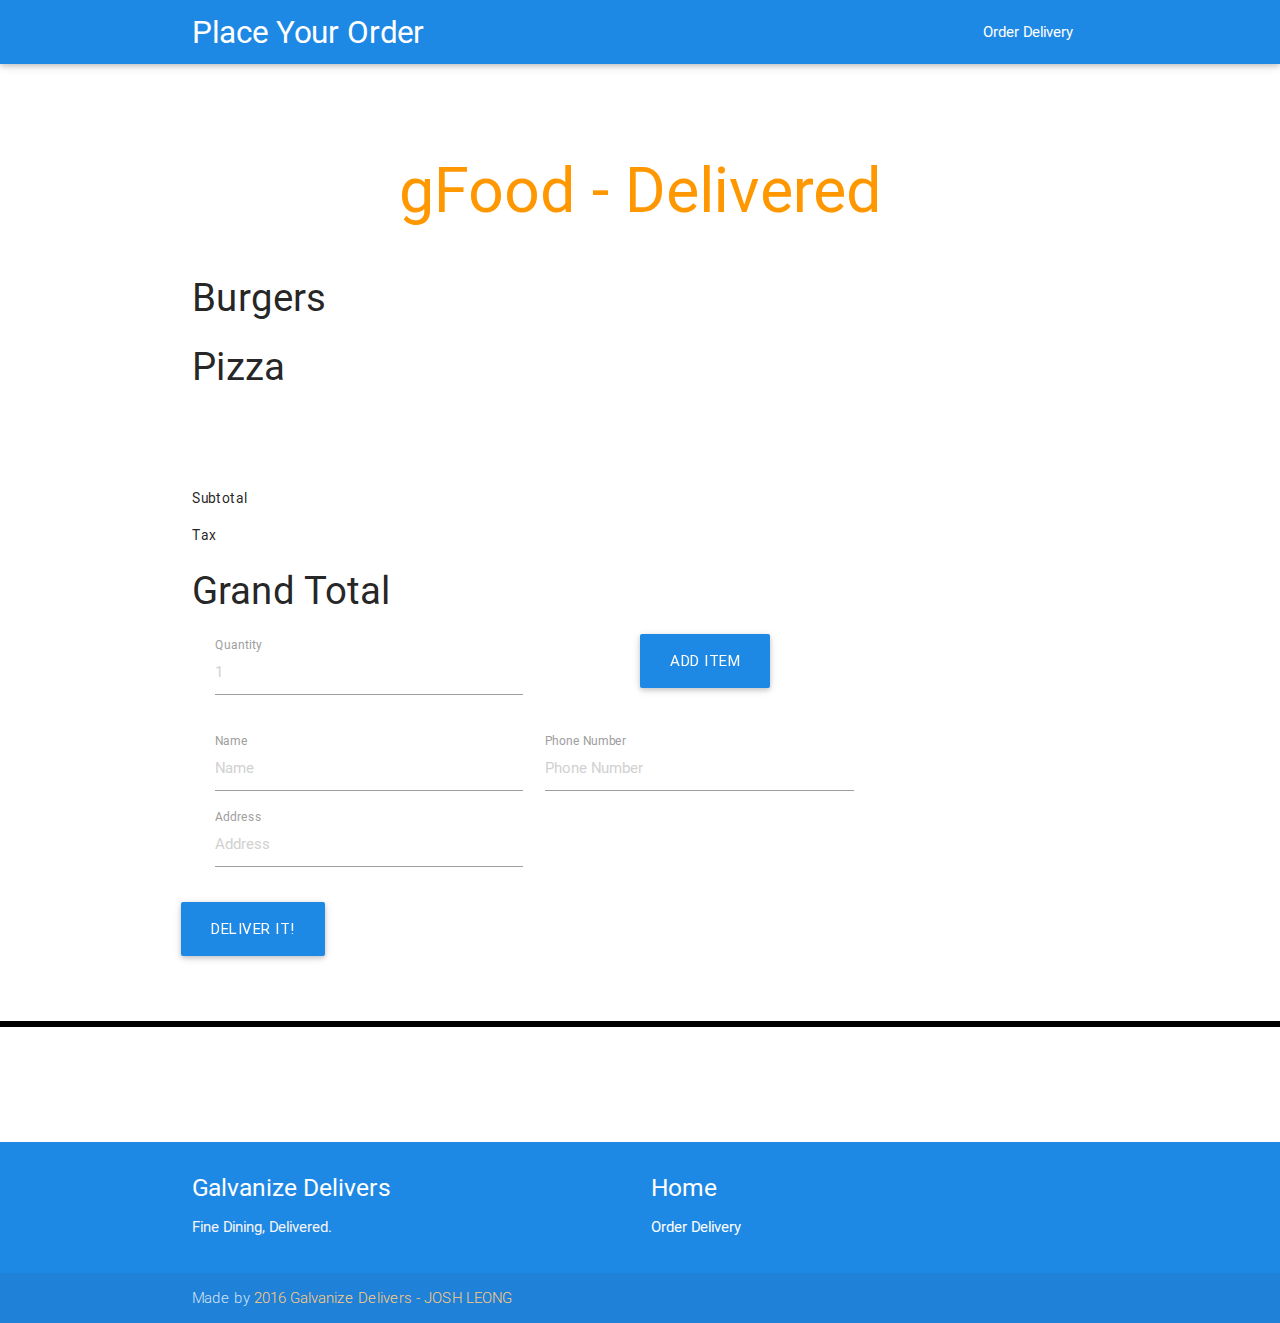
<file: public/order.html>
<!DOCTYPE html>
<html lang="en">
<head>
  <meta http-equiv="Content-Type" content="text/html; charset=UTF-8"/>
  <meta name="viewport" content="width=device-width, initial-scale=1, maximum-scale=1.0"/>
  <title>Place Your Order</title>

  <!-- CSS  -->
  <link href="https://fonts.googleapis.com/icon?family=Material+Icons" rel="stylesheet">
  <link href="css/materialize.css" type="text/css" rel="stylesheet" media="screen,projection"/>

  <link href="main.css" type="text/css" rel="stylesheet">
</head>
<body>
  <nav class="blue darken-1" role="navigation">
    <div class="nav-wrapper container"><a id="logo-container" href="#" class="brand-logo">Place Your Order</a>
      <ul class="right hide-on-med-and-down">
        <li><a href="#">Order Delivery</a></li>
      </ul>

      <ul id="nav-mobile" class="side-nav">
        <li><a href="#">Order Delivery</a></li>
      </ul>
      <a href="#" data-activates="nav-mobile" class="button-collapse"><i class="material-icons">menu</i></a>
    </div>
  </nav>
  <div class="section no-pad-bot" id="index-banner">
    <div class="container">
      <br><br>
      <h1 class="header center orange-text">gFood - Delivered</h1>
      <div class="row center">
        <!-- <h5 class="header col s12 light">A modern responsive front-end framework based on Material Design</h5> -->
      </div>


<!-- MENU DISPLAY DATA -->
<div>
  <table class="striped highlight responsive-table">
<tr><h2>Burgers</h2></tr>
<td id="CheezeBurger">
</td>
<td id="CheezeBurgerPrice">
</td>

<td id="HamHamBurger">
</td>
<td id="HamHamBurgerPrice">
</td>

<tr><h2>Pizza</h2></tr>
  <td id="CheezePizza">
</td>
  <td id="CheezePizzaPrice">
</td>
  <td id="PeppPizza">
</td>
  <td id="PeppPizzaPrice">
</td>
  <td id="SausPizza">
</td>
  <td id="SausPizzaPrice">
  </td>

</table>
</div>
<!-- END MENU DATA -->



<!-- Totals -->
<div>
<p><h3>Subtotal</h3></p>
<p><h3>Tax</h3></p>
<p class="strong"><h2>Grand Total</h2></p>
</div>
<!-- END Totals -->













<!-- ORDER FORM -->
      <div class="row">
          <form class="col s12">
            <div class="col">

              <div class="input-field col s6">
                <input placeholder="1" id="first_name" type="text" class="validate">
                <label for="first_name">Quantity</label>
              </div>

              <div class="row center">
                <a href="" id="download-button" class="btn-large waves-effect waves-light blue darken-1">Add Item</a>
              </div>



              <div class="input-field col s6">
                <input placeholder="Name" id="first_name" type="text" class="validate">
                <label for="first_name">Name</label>
              </div>
              <div class="input-field col s6">
                <input placeholder="Phone Number" id="last_name" type="text" class="validate">
                <label for="last_name">Phone Number</label>
              </div>
              <div class="input-field col s6">
                <input placeholder="Address" id="last_name" type="text" class="validate">
                <label for="last_name">Address</label>
              </div>
            </div>

<!-- END ORDER FORM -->



</div>


      <div class="row">
        <a href="" id="download-button" class="btn-large waves-effect waves-light blue darken-1" onClick="alert('Your order has been SENT!')">Deliver It!</a>
      </div>
      <br><br>

    </div>
  </div>


<!-- ASIDE -->
<aside>

</aside>






  <div class="container">
    <div class="section">

      <!--   Icon Section   -->
      <div class="row">




      </div>

    </div>
    <br><br>
  </div>

  <footer class="page-footer blue darken-1">
    <div class="container">
      <div class="row">
        <div class="col l6 s12">
          <h5 class="white-text">Galvanize Delivers</h5>
          <p class="grey-text text-lighten-4">Fine Dining, Delivered.</p>


        </div>
        <!--
        <div class="col l3 s12">
          <h5 class="white-text">Settings</h5>
          <ul>
            <li><a class="white-text" href="#!">Link 1</a></li>
            <li><a class="white-text" href="#!">Link 2</a></li>
            <li><a class="white-text" href="#!">Link 3</a></li>
            <li><a class="white-text" href="#!">Link 4</a></li>
          </ul>
        </div>
      -->
        <div class="col l4 s13">
          <h5 class="white-text">Home</h5>
          <ul>
            <li><a class="white-text" href="#!">Order Delivery</a></li>
          <!--  <li><a class="white-text" href="#!">Link 2</a></li>
            <li><a class="white-text" href="#!">Link 3</a></li>
            <li><a class="white-text" href="#!">Link 4</a></li>
          -->
          </ul>

        </div>
      </div>
    </div>
    <div class="footer-copyright">
      <div class="container">
      Made by <a class="orange-text text-lighten-3" href="http://materializecss.com">2016 Galvanize Delivers - JOSH LEONG</a>
      </div>
    </div>
  </footer>


  <!--  Scripts-->
  <script src="https://code.jquery.com/jquery-2.1.1.min.js"></script>
  <script src="js/materialize.js"></script>
  <!-- <script src="js/init.js"></script> I DONT THINK I NEED THIS -->
  <script type="text/javascript" src="app.js"></script>

  </body>
</html>
</file>
<file: public/main.css>
aside {
border-size:2px;
border-style:solid;
border-color:black;
}

.backcss {
    background-image: url("img/citystreets.jpg");
    background-size: 100vh 100vh;
}
</file>
